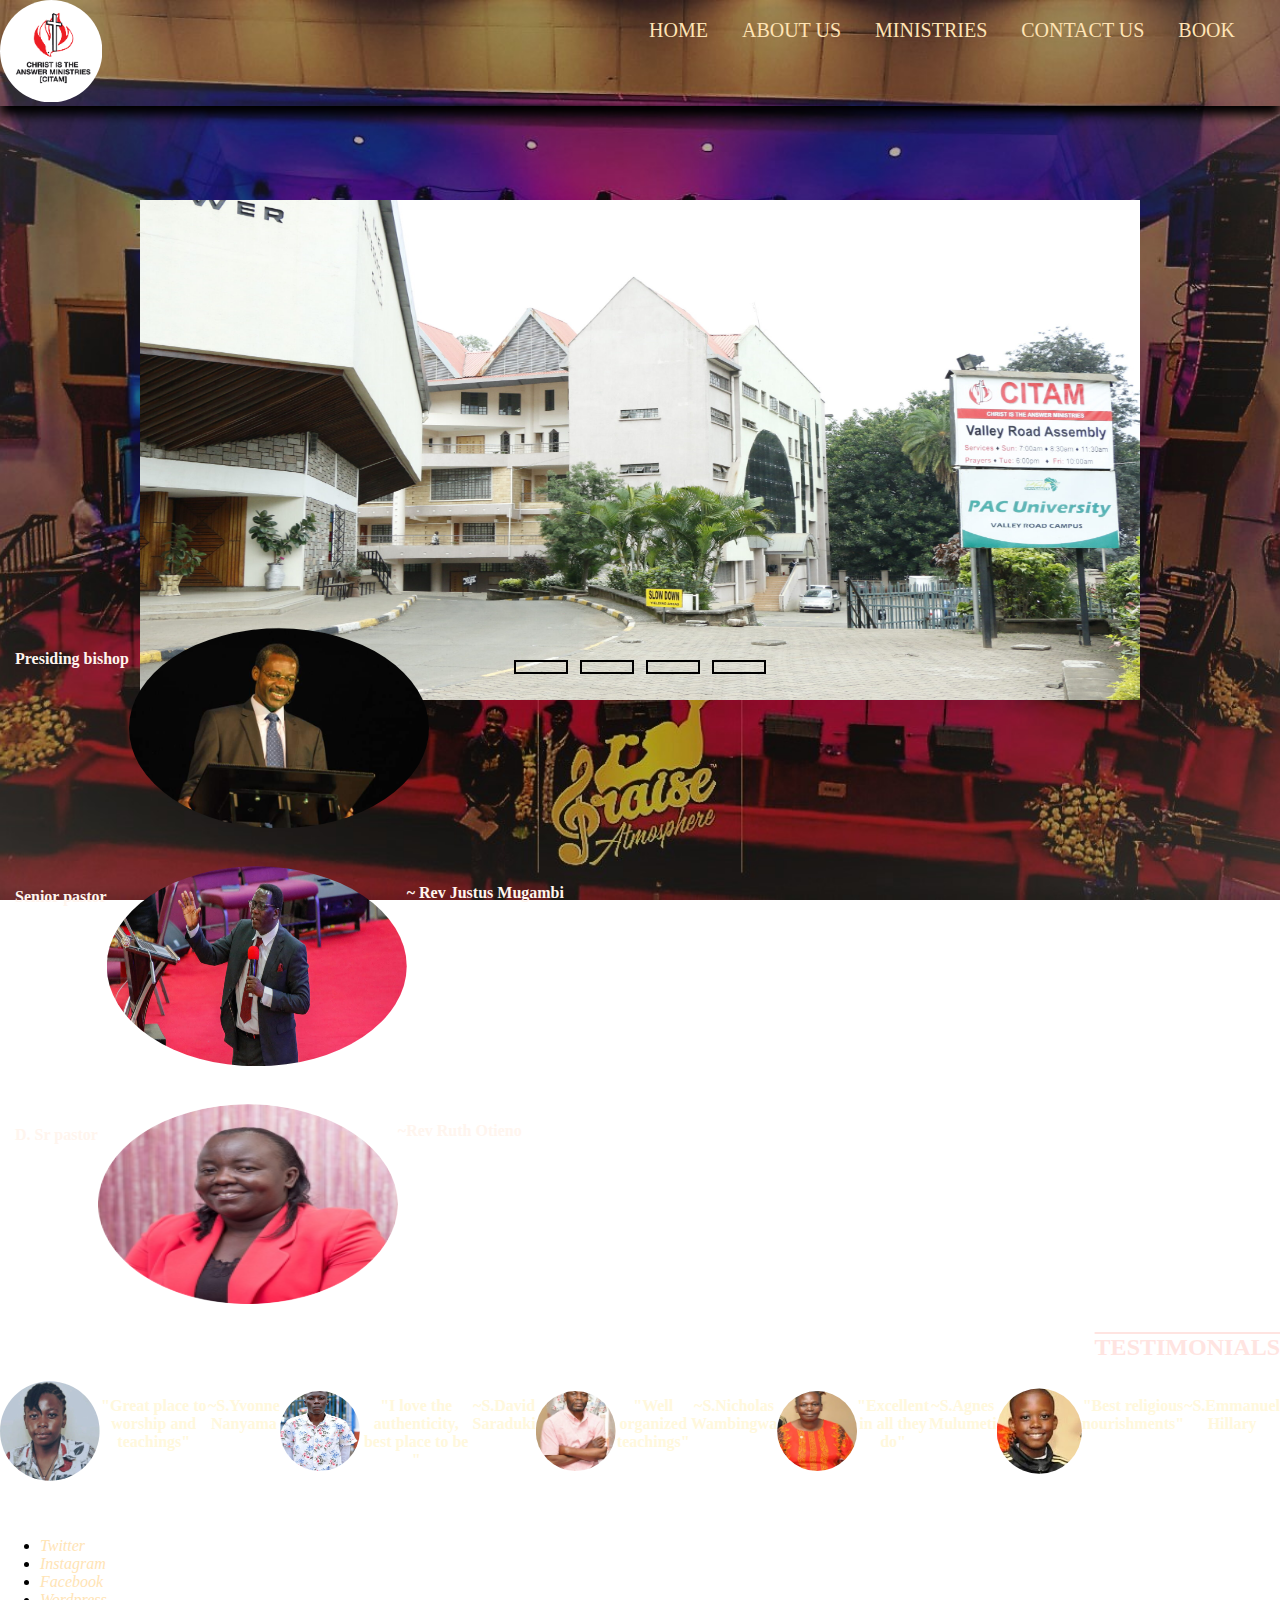
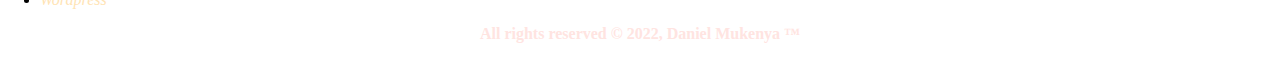
<file: index.html>
<!DOCTYPE html>
<html lang="en">
<head>
    <meta charset="UTF-8">
    <meta http-equiv="X-UA-Compatible" content="IE=edge">
    <meta name="viewport" content="width=device-width, initial-scale=1.0">
    <link rel="stylesheet" href="./CSS/index.css">
    
    <title>CITAM VRD | HOME </title>
</head>
<body>
    <div class="dropdown">
        <nav>
            <img src="./IMAGES/citam.png" alt="logo image" class="logo" width="8%" height="8%">
    
            <ul>
                <li><a href="index.html">HOME</a></li>
                <li><a href="about.html">ABOUT US</a></li>
                <li><a href="#">MINISTRIES</a>
                    <ul>
                        <li><a href="fellow.html">FELLOWSHIP</a></li>
                        <li><a href="child.html">CHILDREN'S</a></li>
                    </ul>
                </li>
                <li><a href="contact.html">CONTACT US</a></li>
                <li> <a href="#">BOOK</a>
                    <ul>
                        <li><a href="pray.html">PRAYERS</a></li>
                        <li><a href="counsell.html">COUNSELLING</a></li>
                    </ul>
                </li>
            </ul>
                
        </nav>

        <div class="slidershow middle">

            <div class="slides">
                <input type="radio" name="r" id="r1" checked>
                <input type="radio" name="r" id="r2">
                <input type="radio" name="r" id="r3">
                <input type="radio" name="r" id="r4">
                
    
                <div class="slide s1" >
                    <img src="./IMAGES/cit1.jpg" alt="church photo">
                </div>
    
                <div class="slide">
                    <img src="./IMAGES/cit2.jpg" alt="church photo">
                </div>
    
                <div class="slide">
                    <img src="./IMAGES/cit3.jpg" alt="church photo">
                </div>
    
                <div class="slide">
                    <img src="./IMAGES/cit4.jpg" alt="church photo">
                </div>
    
            </div>
    
            <div class="navigation">
                <label for="r1" class="bar"></label>
                <label for="r2" class="bar"></label>
                <label for="r3" class="bar"></label>
                <label for="r4" class="bar"></label>
            </div>
    
        </div>
               
     </div> <br> <br> <br> <br> <br> <br> <br> <br> <br> <br> <br> <br> <br> <br> <br> <br> <br> <br> <br> <br> <br> <br> <br> <br> 
     <!--jumbotron-->
     <div class="pastoral">
         <h1>PASTORAL TEAM</h1>
         <article>
             <h4>Presiding bishop</h4>
             <img src="./IMAGES/calisto.jpg" alt="image of bishop" width="300px" height="200px"> <br>
             ~Bishop Rev Dr. Calisto Odede
         </article> <br>

         <article>
             <h4>Senior pastor</h4>
             <img src="./IMAGES/justus.jpg" alt="image of pastor" width="300px" height="200px"> <br>
             ~ Rev Justus Mugambi
         </article> <br>

         <article>
             <h4>D. Sr pastor</h4>
             <img src="./IMAGES/Ruth.png" alt="image of pastor" width="300px" height="200px"> <br>
             ~Rev Ruth Otieno
         </article>
     </div>

     <h2>TESTIMONIALS</h2>

     <div class="reviews">
             <img src="./IMAGES/yvonne.jpg" alt="image" width="200px" height="100px"> <br>
             <p>"Great place to worship and teachings"</p> <br>
            <p>~S.Yvonne Nanyama</p><br> <br>

             <img src="./IMAGES/davincii.jpg" alt="image" width="200px" height="100px"> <br>
             <p>"I love the authenticity, best place to be "</p> <br>
            <p>~S.David Saraduki</p> <br> <br>

            <img src="./IMAGES/mzae.PNG" alt="image" width="200px" height="100px"> <br>
            <p>"Well organized teachings"</p>
            <p>~S.Nicholas Wambingwa</p> <br> <br>

            <img src="./IMAGES/maah.PNG" alt="image" width="200px" height="100px"> <br>
            <p>"Excellent in all they do"</p>
            <p>~S.Agnes Mulumeti</p> <br> <br>

            <img src="./IMAGES/manu.PNG" alt="image" width="200px" height="100px"> <br>
            <p>"Best religious nourishments"</p>
            <p>~S.Emmanuel Hillary</p> <br> <br>

     </div> <br> <br>

     <!--footer section-->
     <div class="smlinks">
        <ul>
            <li><a href="https://twitter.com/CitamVrdKE">Twitter</a></li>
            <li><a href="https://www.instagram.com/citamvrdke/">Instagram</a></li>
            <li><a href="https://www.facebook.com/citamvrdke">Facebook</a></li>
            <li><a href="https://citamblog.wordpress.com/">Wordpress</a></li>
        </ul>
    </div>

    <p>All rights reserved &copy; 2022, Daniel Mukenya &trade;</p>
     
</body>
</html>
</file>
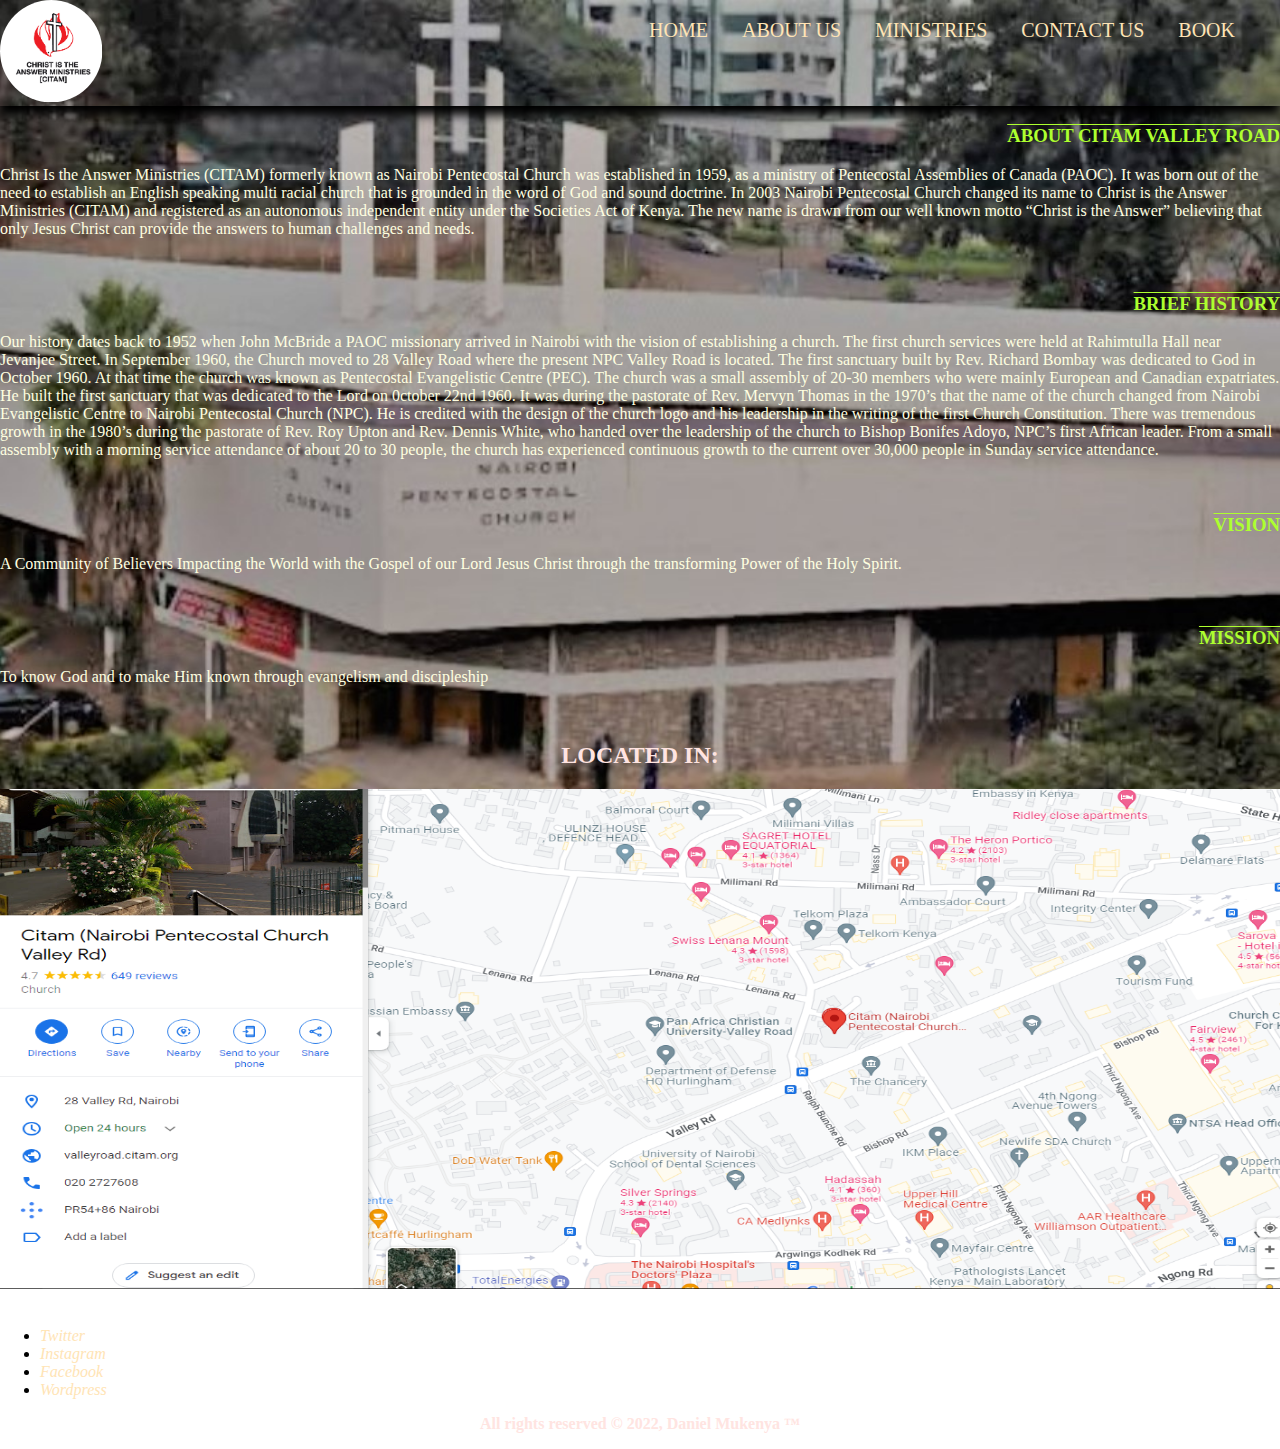
<file: about.html>
<!DOCTYPE html>
<html lang="en">
<head>
    <meta charset="UTF-8">
    <meta http-equiv="X-UA-Compatible" content="IE=edge">
    <meta name="viewport" content="width=device-width, initial-scale=1.0">
    <link rel="stylesheet" href="./CSS/about.css">
    <title>CITAM VRD | ABOUT</title>
</head>
<body>
    <div class="dropdown">
        <nav>
            <img src="./IMAGES/citam.png" alt="logo image" class="logo" width="8%" height="8%">
    
            <ul>
                <li><a href="index.html">HOME</a></li>
                <li><a href="about.html">ABOUT US</a></li>
                <li><a href="#">MINISTRIES</a>
                    <ul>
                        <li><a href="fellow.html">FELLOWSHIP</a></li>
                        <li><a href="child.html">CHILDREN'S</a></li>
                    </ul>
                </li>
                <li><a href="contact.html">CONTACT US</a></li>
                <li> <a href="#">BOOK</a>
                    <ul>
                        <li><a href="pray.html">PRAYERS</a></li>
                        <li><a href="counsell.html">COUNSELLING</a></li>
                    </ul>
                </li>
            </ul>
                
        </nav>
               
     </div>

     <!--jumbotron-->
     
     <p>
         <article>
             <h3>ABOUT CITAM VALLEY ROAD</h3>
            Christ Is the Answer Ministries (CITAM) formerly known as Nairobi Pentecostal Church was established in 1959, as a ministry of Pentecostal Assemblies of Canada (PAOC). It was born out of the need to establish an English speaking multi racial church that is grounded in the word of God and sound doctrine.

            In 2003 Nairobi Pentecostal Church changed its name to Christ is the Answer Ministries (CITAM) and registered as an autonomous independent entity under the Societies Act of Kenya. The new name is drawn from our well known motto “Christ is the Answer” believing that only Jesus Christ can provide the answers to human challenges and needs.

         </article> <br> <br>

         <article>
             <h3>BRIEF HISTORY</h3>
             Our history dates back to 1952 when John McBride a PAOC missionary arrived in Nairobi with the vision of establishing a church.
The first church services were held at Rahimtulla Hall near Jevanjee Street. In September 1960, the Church moved to 28 Valley Road where the present NPC Valley Road is located. The first sanctuary built by Rev. Richard Bombay was dedicated to God in October 1960. At that time the church was known as Pentecostal Evangelistic Centre (PEC).

The church was a small assembly of 20-30 members who were mainly European and Canadian expatriates. He built the first sanctuary that was dedicated to the Lord on 0ctober 22nd 1960. It was during the pastorate of Rev. Mervyn Thomas in the 1970’s that the name of the church changed from Nairobi Evangelistic Centre to Nairobi Pentecostal Church (NPC). He is credited with the design of the church logo and his leadership in the writing of the first Church Constitution.

There was tremendous growth in the 1980’s during the pastorate of Rev. Roy Upton and Rev. Dennis White, who handed over the leadership of the church to Bishop Bonifes Adoyo, NPC’s first African leader.

From a small assembly with a morning service attendance of about 20 to 30 people, the church has experienced continuous growth to the current over 30,000 people in Sunday service attendance.

         </article> <br> <br>

         <article>
             <h3>VISION</h3>
             A Community of Believers Impacting the World with the Gospel of our Lord Jesus Christ through the transforming Power of the Holy Spirit.

         </article> <br> <br>

         <article>
             <h3>MISSION</h3>
             To know God and to make Him known through evangelism and discipleship
         </article> <br> <br> 
     </p>

     <h2>LOCATED IN:</h2>
     <div class="locator">
         <img src="./IMAGES/location.PNG" alt="location" width="1300px" height="500px">
     </div> <br> 
     <div class="smlinks">
        <ul>
            <li><a href="https://twitter.com/CitamVrdKE">Twitter</a></li>
            <li><a href="https://www.instagram.com/citamvrdke/">Instagram</a></li>
            <li><a href="https://www.facebook.com/citamvrdke">Facebook</a></li>
            <li><a href="https://citamblog.wordpress.com/">Wordpress</a></li>
        </ul>
    </div>

    <p>All rights reserved &copy; 2022, Daniel Mukenya &trade;</p>
</body>
</body>
</html>
</file>
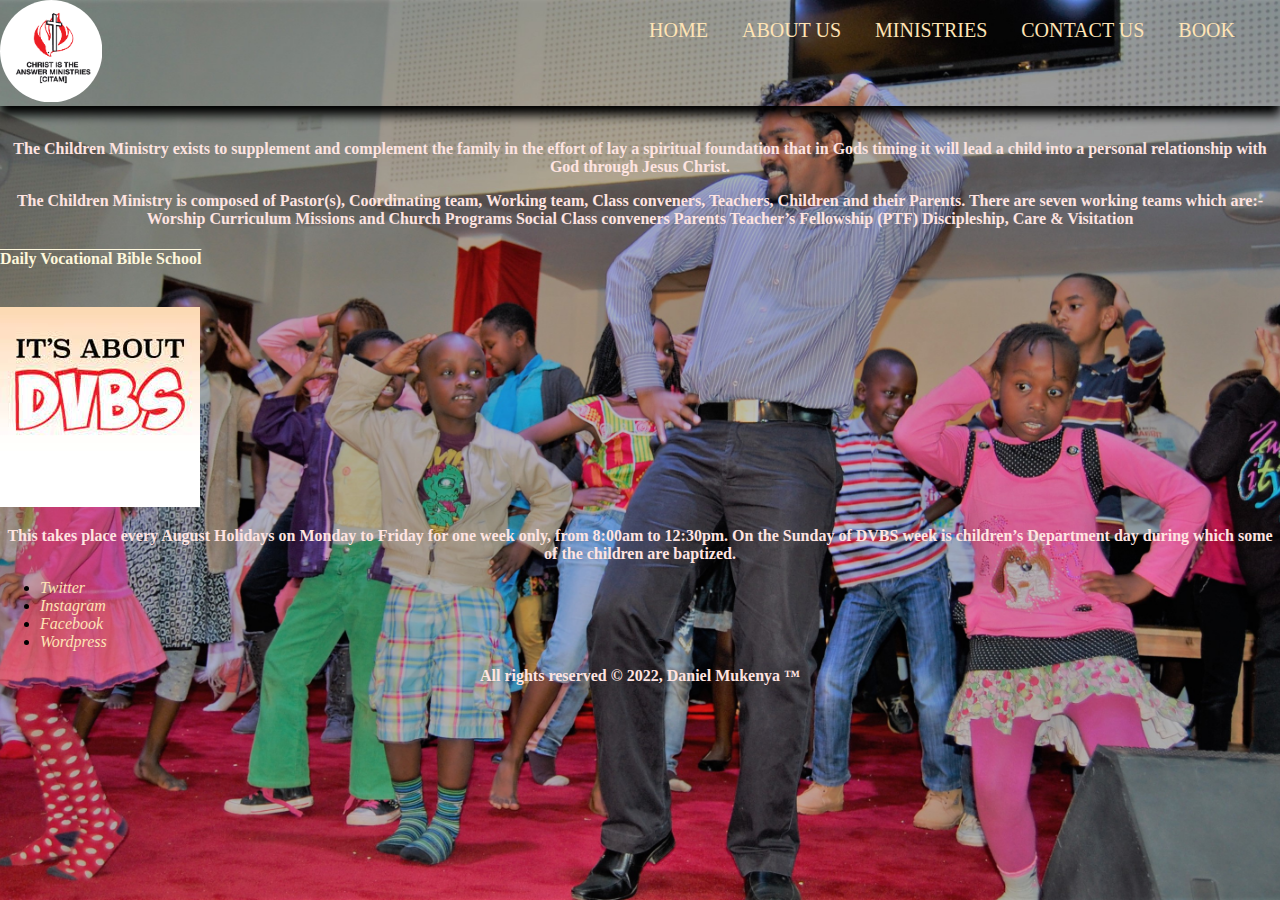
<file: child.html>
<!DOCTYPE html>
<html lang="en">
<head>
    <meta charset="UTF-8">
    <meta http-equiv="X-UA-Compatible" content="IE=edge">
    <meta name="viewport" content="width=device-width, initial-scale=1.0">
    <link rel="stylesheet" href="./CSS/child.css">
    <title>CITAM VRD | CHILDREN'S MIN</title>
</head>
<body>
    <div class="dropdown">
        <nav>
            <img src="./IMAGES/citam.png" alt="logo image" class="logo" width="8%" height="8%">
    
            <ul>
                <li><a href="index.html">HOME</a></li>
                <li><a href="about.html">ABOUT US</a></li>
                <li><a href="#">MINISTRIES</a>
                    <ul>
                        <li><a href="fellow.html">FELLOWSHIP</a></li>
                        <li><a href="child.html">CHILDREN'S</a></li>
                    </ul>
                </li>
                <li><a href="contact.html">CONTACT US</a></li>
                <li> <a href="#">BOOK</a>
                    <ul>
                        <li><a href="pray.html">PRAYERS</a></li>
                        <li><a href="counsell.html">COUNSELLING</a></li>
                    </ul>
                </li>
            </ul>
                
        </nav>
    
     </div> <br> 

     <div class="toto">
         <p>The Children Ministry exists to supplement and complement the family in the effort of lay a spiritual foundation that in Gods timing it will lead a child into a personal relationship with God through Jesus Christ.

         </p>

         <p>
            The Children Ministry is composed of Pastor(s), Coordinating team, Working team, Class conveners, Teachers, Children and their Parents. There are seven working teams which are:-
            Worship
            Curriculum
            Missions and Church
            Programs
            Social
            Class conveners
            Parents Teacher’s Fellowship (PTF)
            Discipleship, Care & Visitation
         </p>

         <div class="dvbs">
             <h4>Daily Vocational Bible School</h4> <br>
             <img src="./IMAGES/dv.jpg" alt="">
             <p>This takes place every August Holidays on Monday to Friday for one week only, from 8:00am to 12:30pm. On the Sunday of DVBS week is children’s Department day during which some of the children are baptized.</p>
         </div>
     </div>


     <div class="smlinks">
        <ul>
            <li><a href="https://twitter.com/CitamVrdKE">Twitter</a></li>
            <li><a href="https://www.instagram.com/citamvrdke/">Instagram</a></li>
            <li><a href="https://www.facebook.com/citamvrdke">Facebook</a></li>
            <li><a href="https://citamblog.wordpress.com/">Wordpress</a></li>
        </ul>
    </div>

    <p>All rights reserved &copy; 2022, Daniel Mukenya &trade;</p>
</body>
</body>
</html>
</file>
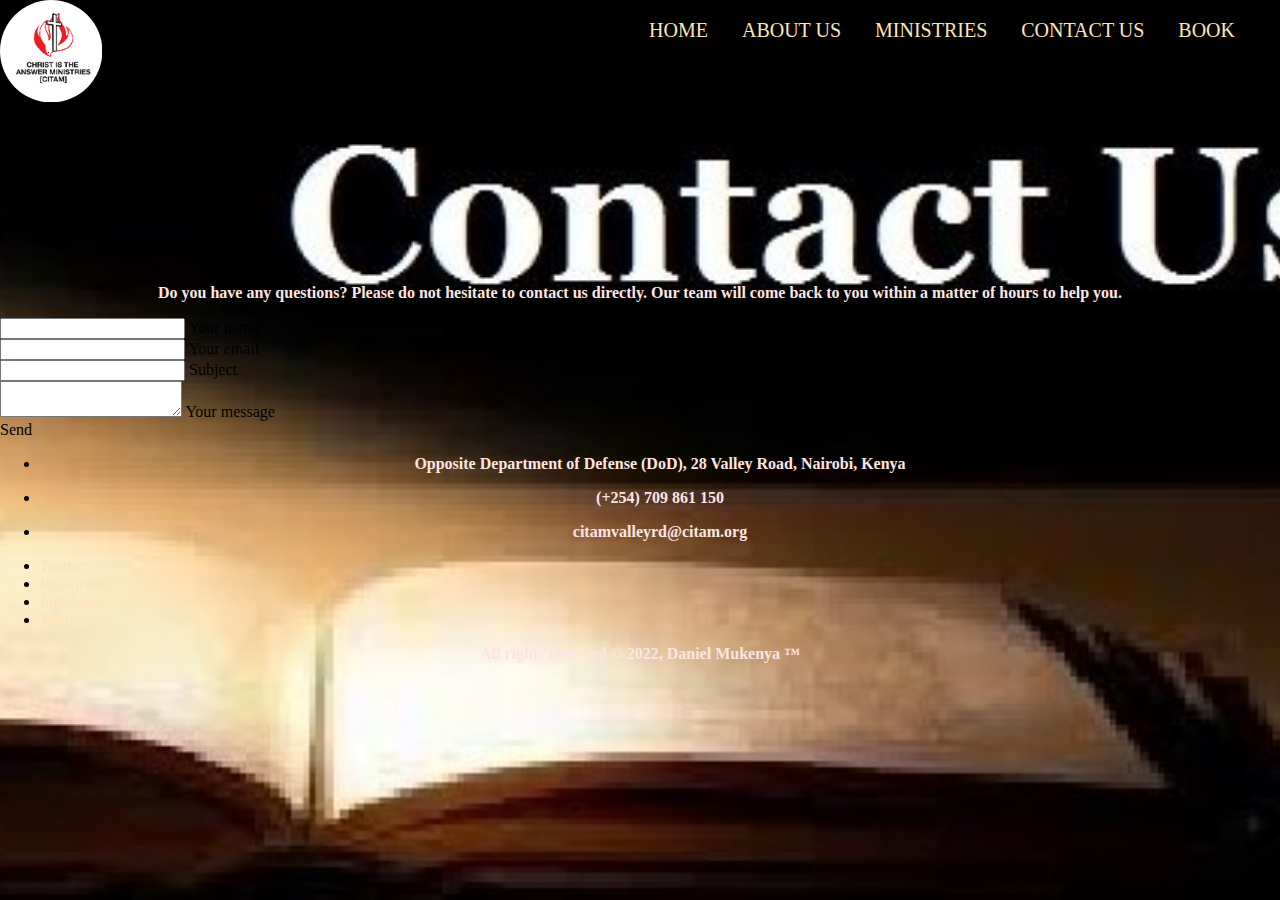
<file: contact.html>
<!DOCTYPE html>
<html lang="en">
<head>
    <meta charset="UTF-8">
    <meta http-equiv="X-UA-Compatible" content="IE=edge">
    <meta name="viewport" content="width=device-width, initial-scale=1.0">
    <!-- CSS only -->
<link href="https://cdn.jsdelivr.net/npm/bootstrap@5.2.0-beta1/dist/css/bootstrap.min.css" rel="stylesheet" integrity="sha384-0evHe/X+R7YkIZDRvuzKMRqM+OrBnVFBL6DOitfPri4tjfHxaWutUpFmBp4vmVor" crossorigin="anonymous">
<!-- JavaScript Bundle with Popper -->
<script src="https://cdn.jsdelivr.net/npm/bootstrap@5.2.0-beta1/dist/js/bootstrap.bundle.min.js" integrity="sha384-pprn3073KE6tl6bjs2QrFaJGz5/SUsLqktiwsUTF55Jfv3qYSDhgCecCxMW52nD2" crossorigin="anonymous"></script>
    <link rel="stylesheet" href="./CSS/contact.css">
    <title>CITAM VRD | CONTACT-US</title>
</head>
<body>
    <div class="dropdown">
        <nav>
            <img src="./IMAGES/citam.png" alt="logo image" class="logo" width="8%" height="8%">
    
            <ul>
                <li><a href="index.html">HOME</a></li>
                <li><a href="about.html">ABOUT US</a></li>
                <li><a href="#">MINISTRIES</a>
                    <ul>
                        <li><a href="fellow.html">FELLOWSHIP</a></li>
                        <li><a href="child.html">CHILDREN'S</a></li>
                    </ul>
                </li>
                <li><a href="contact.html">CONTACT US</a></li>
                <li> <a href="#">BOOK</a>
                    <ul>
                        <li><a href="pray.html">PRAYERS</a></li>
                        <li><a href="counsell.html">COUNSELLING</a></li>
                    </ul>
                </li>
            </ul> 
        </nav> <br> <br> <br> <br> <br> <br> <br> <br> <br> 

<div class="container">
<section class="mb-4">

    <p class="text-center w-responsive mx-auto mb-5">Do you have any questions? Please do not hesitate to contact us directly. Our team will come back to you within
        a matter of hours to help you.</p>

    <div class="row">

        
        <div class="col-md-9 mb-md-0 mb-5">
            <form id="contact-form" name="contact-form" action="mail.php" method="POST">

                
                <div class="row">

                    
                    <div class="col-md-6">
                        <div class="md-form mb-0">
                            <input type="text" id="name" name="name" class="form-control" required>
                            <label for="name" class="">Your name</label>
                        </div>
                    </div>
                    

                    
                    <div class="col-md-6">
                        <div class="md-form mb-0">
                            <input type="text" id="email" name="email" class="form-control" required>
                            <label for="email" class="">Your email</label>
                        </div>
                    </div>

                </div>
                
                <div class="row">
                    <div class="col-md-12">
                        <div class="md-form mb-0">
                            <input type="text" id="subject" name="subject" class="form-control" required>
                            <label for="subject" class="">Subject</label>
                        </div>
                    </div>
                </div>
                
                <div class="row">

                    <div class="col-md-12">

                        <div class="md-form">
                            <textarea type="text" id="message" name="message" rows="2" class="form-control md-textarea" required></textarea>
                            <label for="message">Your message</label>
                        </div>

                    </div>
                </div>

            </form>

            <div class="text-center text-md-left">
                <a class="btn btn-primary" onclick="document.getElementById('contact-form').submit();">Send</a>
            </div>
            <div class="status"></div>
        </div>
        <div class="col-md-3 text-center">
            <ul class="list-unstyled mb-0">
                <li><i class="fas fa-map-marker-alt fa-2x"></i>
                    <p>Opposite Department of Defense (DoD), 28 Valley Road, Nairobi, Kenya</p>
                </li>

                <li><i class="fas fa-phone mt-4 fa-2x"></i>
                    <p>(+254) 709 861 150</p>
                </li>

                <li><i class="fas fa-envelope mt-4 fa-2x"></i>
                    <p>citamvalleyrd@citam.org</p>
                </li>
            </ul>
        </div>
    </div>

</section>
</div>
<!--Section: Contact v.2-->

        <div class="smlinks">
            <ul>
                <li><a href="https://twitter.com/CitamVrdKE">Twitter</a></li>
                <li><a href="https://www.instagram.com/citamvrdke/">Instagram</a></li>
                <li><a href="https://www.facebook.com/citamvrdke">Facebook</a></li>
                <li><a href="https://citamblog.wordpress.com/">Wordpress</a></li>
            </ul>
        </div>
    
        <p>All rights reserved &copy; 2022, Daniel Mukenya &trade;</p>
               
     </div>
</body>
</body>
</html>
</file>
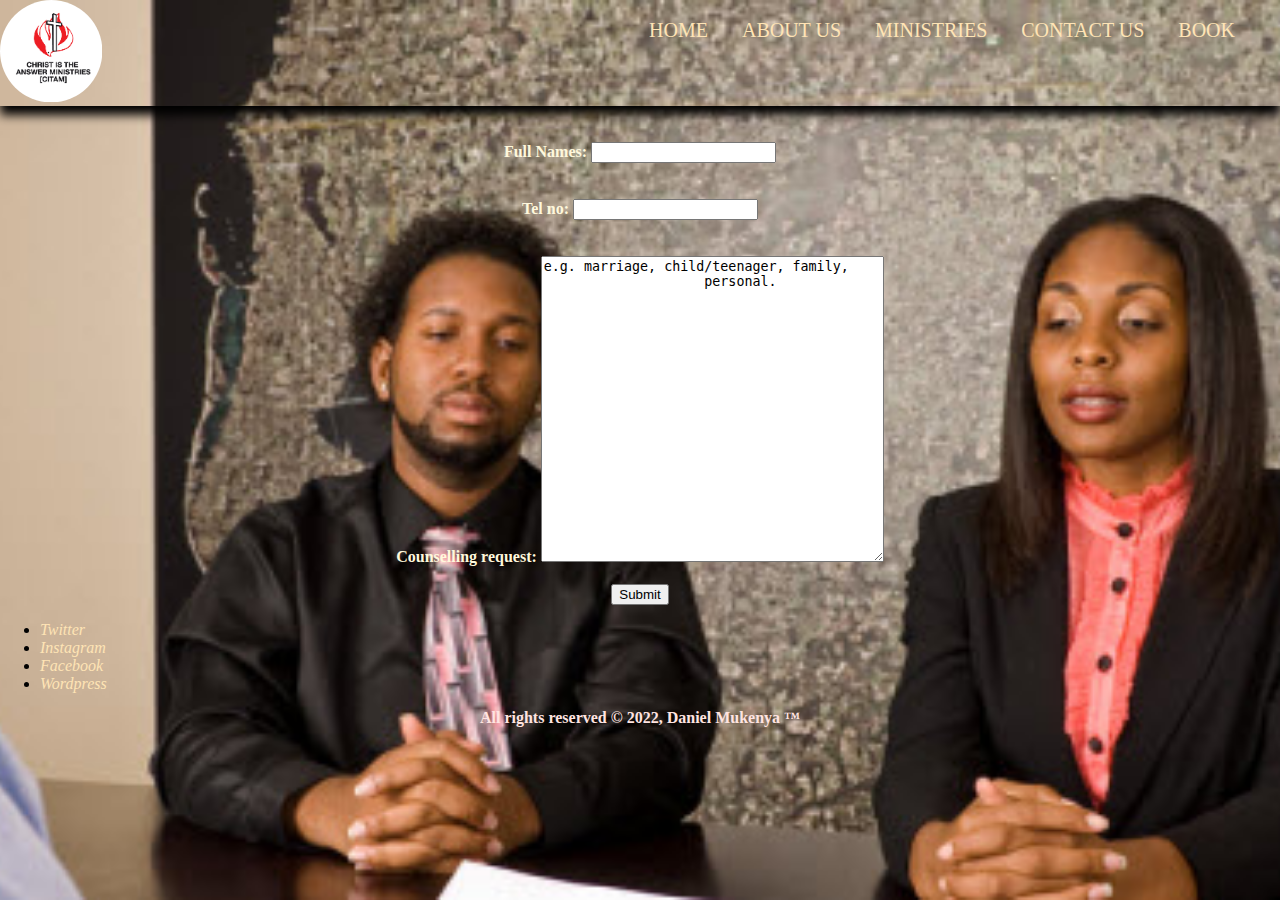
<file: counsell.html>
<!DOCTYPE html>
<html lang="en">
<head>
    <meta charset="UTF-8">
    <meta http-equiv="X-UA-Compatible" content="IE=edge">
    <meta name="viewport" content="width=device-width, initial-scale=1.0">
    <link rel="stylesheet" href="./CSS/counsell.css">
    <title>CITAM VRD | COUNSELLING</title>
</head>
<body>
    <div class="dropdown">
        <nav>
            <img src="./IMAGES/citam.png" alt="logo image" class="logo" width="8%" height="8%">
    
            <ul>
                <li><a href="index.html">HOME</a></li>
                <li><a href="about.html">ABOUT US</a></li>
                <li><a href="#">MINISTRIES</a>
                    <ul>
                        <li><a href="fellow.html">FELLOWSHIP</a></li>
                        <li><a href="child.html">CHILDREN'S</a></li>
                    </ul>
                </li>
                <li><a href="contact.html">CONTACT US</a></li>
                <li> <a href="#">BOOK</a>
                    <ul>
                        <li><a href="pray.html">PRAYERS</a></li>
                        <li><a href="counsell.html">COUNSELLING</a></li>
                    </ul>
                </li>
            </ul>
                
        </nav> <br> <br>

        <div class="container">
            <form action="">
                <label for="name">Full Names:</label>
                <input type="text" name="name" id="name" required> <br> <br> <br>

                <label for="phone">Tel no:</label>
                <input type="text" name="phone" id="name" required> <br> <br> <br>

                <label for="counsell">Counselling request:</label>
                <textarea name="" id="" cols="40" rows="20">e.g. marriage, child/teenager, family,
                    personal.
                </textarea> <br> <br>
                <button type="submit">Submit</button>
                
            </form>
        </div>

        <div class="smlinks">
            <ul>
                <li><a href="https://twitter.com/CitamVrdKE">Twitter</a></li>
                <li><a href="https://www.instagram.com/citamvrdke/">Instagram</a></li>
                <li><a href="https://www.facebook.com/citamvrdke">Facebook</a></li>
                <li><a href="https://citamblog.wordpress.com/">Wordpress</a></li>
            </ul>
        </div>
    
        <p>All rights reserved &copy; 2022, Daniel Mukenya &trade;</p>
         
               
     </div>
</body>
</body>
</html>
</file>
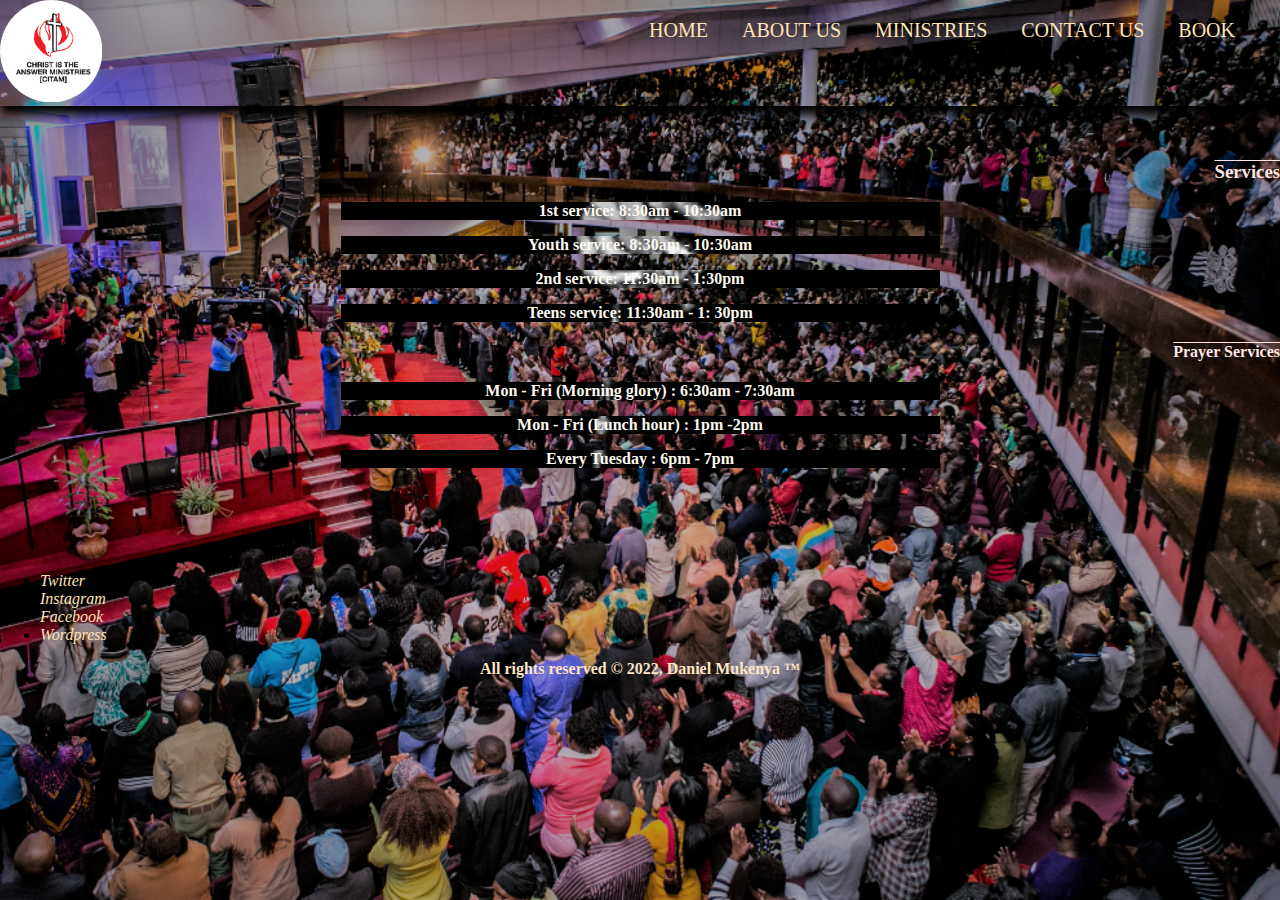
<file: fellow.html>
<!DOCTYPE html>
<html lang="en">
<head>
    <meta charset="UTF-8">
    <meta http-equiv="X-UA-Compatible" content="IE=edge">
    <meta name="viewport" content="width=device-width, initial-scale=1.0">
    <link rel="stylesheet" href="./CSS/fellow.css">
    <title>CITAM VRD | FELLOWSHIP</title>
</head>
<body>
    <div class="dropdown">
        <nav>
            <img src="./IMAGES/citam.png" alt="logo image" class="logo" width="8%" height="8%">
    
            <ul>
                <li><a href="index.html">HOME</a></li>
                <li><a href="about.html">ABOUT US</a></li>
                <li><a href="#">MINISTRIES</a>
                    <ul>
                        <li><a href="fellow.html">FELLOWSHIP</a></li>
                        <li><a href="child.html">CHILDREN'S</a></li>
                    </ul>
                </li>
                <li><a href="contact.html">CONTACT US</a></li>
                <li> <a href="#">BOOK</a>
                    <ul>
                        <li><a href="pray.html">PRAYERS</a></li>
                        <li><a href="counsell.html">COUNSELLING</a></li>
                    </ul>
                </li>
            </ul>
        </nav> <br> <br>

        <div class="fellowship">
            <div class="services">
                <h3>Services</h3>
                <p>1st service: 8:30am - 10:30am </p>
                <p>Youth service: 8:30am - 10:30am </p>
                <p>2nd service: 11:30am - 1:30pm </p>
                <p>Teens service: 11:30am - 1: 30pm</p>

                <h4>Prayer Services</h4>
                <p>Mon - Fri (Morning glory) : 6:30am - 7:30am </p>
                <p>Mon - Fri (Lunch hour) : 1pm -2pm</p>
                <p>Every Tuesday : 6pm - 7pm</p>
                
            </div>
        </div> <br> <br> <br> <br>
        <div class="smlinks">
            <ul>
                <li><a href="https://twitter.com/CitamVrdKE">Twitter</a></li>
                <li><a href="https://www.instagram.com/citamvrdke/">Instagram</a></li>
                <li><a href="https://www.facebook.com/citamvrdke">Facebook</a></li>
                <li><a href="https://citamblog.wordpress.com/">Wordpress</a></li>
            </ul>
        </div>
    
        <div class="right">
         All rights reserved &copy; 2022, Daniel Mukenya &trade;
        </div>
     </div>
</body>
</body>
</html>
</file>
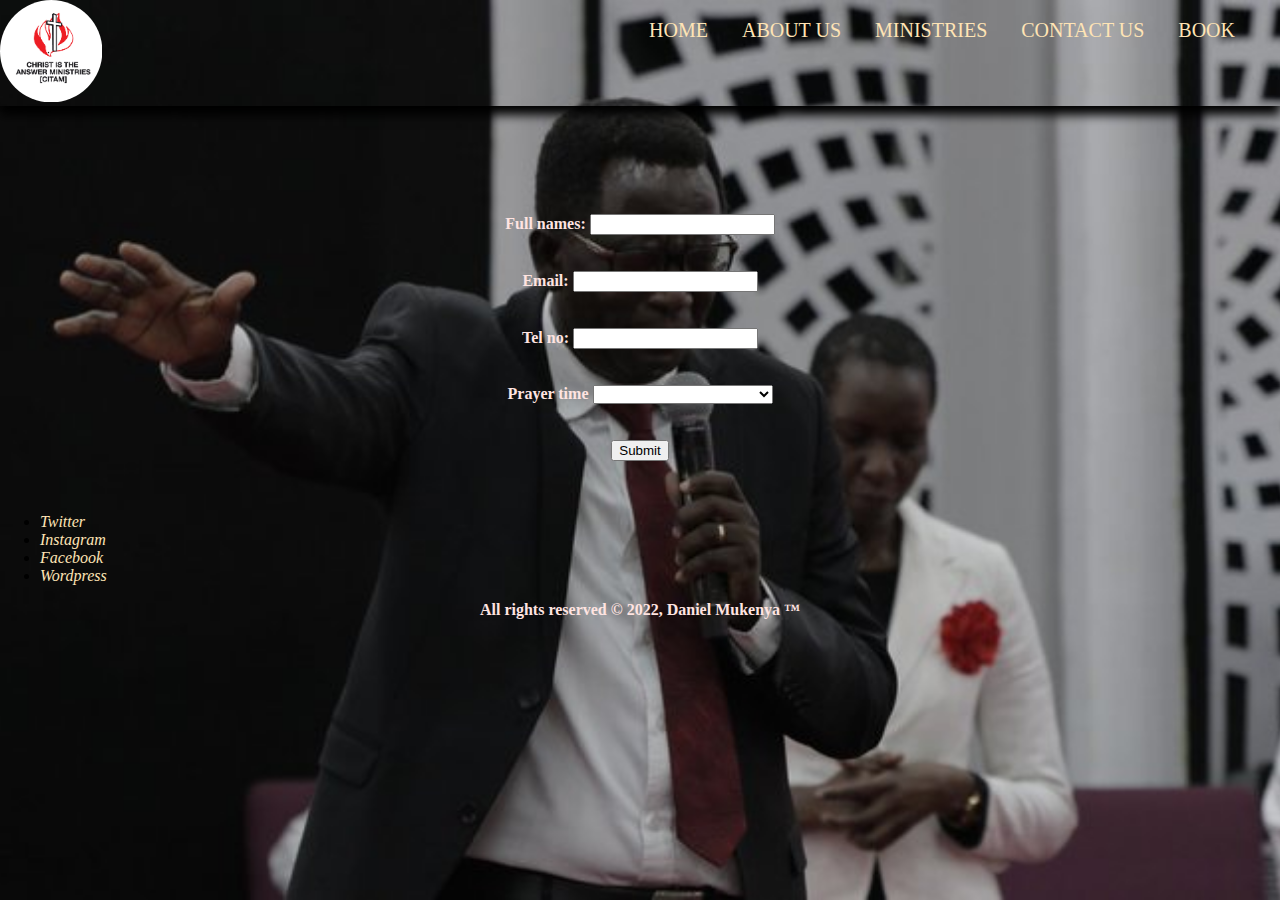
<file: pray.html>
<!DOCTYPE html>
<html lang="en">
<head>
    <meta charset="UTF-8">
    <meta http-equiv="X-UA-Compatible" content="IE=edge">
    <meta name="viewport" content="width=device-width, initial-scale=1.0">
    <link rel="stylesheet" href="./CSS/pray.css">
    <title>CITAM VRD | PRAYER SESSION</title>
</head>
<body>
    <div class="dropdown">
        <nav>
            <img src="./IMAGES/citam.png" alt="logo image" class="logo" width="8%" height="8%">
    
            <ul>
                <li><a href="index.html">HOME</a></li>
                <li><a href="about.html">ABOUT US</a></li>
                <li><a href="#">MINISTRIES</a>
                    <ul>
                        <li><a href="fellow.html">FELLOWSHIP</a></li>
                        <li><a href="child.html">CHILDREN'S</a></li>
                    </ul>
                </li>
                <li><a href="contact.html">CONTACT US</a></li>
                <li> <a href="#">BOOK</a>
                    <ul>
                        <li><a href="pray.html">PRAYERS</a></li>
                        <li><a href="counsell.html">COUNSELLING</a></li>
                    </ul>
                </li>
            </ul>  
        </nav>    
     </div> <br> <br> <br> <br> <br> <br>

     <div class="container">
         <form action="">
             <label for="name">Full names:</label>
             <input type="text" name="name" id="name" required> <br> <br> <br>

             <label for="email">Email:</label>
             <input type="email" name="email" id="email" required> <br> <br> <br>

             <label for="phone">Tel no:</label>
             <input type="text" name="phone" id="phone" required> <br> <br> <br>

             <label for="time">Prayer time</label>
             <select name="time" id="time" required>
                 <option value=""></option>
                 <option value="morning">Morning hours</option>
                 <option value="lunch">Lunch hours</option>
                 <option value="evening">Evening hours</option>
                 <option value="private">Private session with clergy</option>
             </select>
             <br> <br> <br>

             <button type="submit">Submit</button>
         </form>
     </div> <br> <br>

     <div class="smlinks">
        <ul>
            <li><a href="https://twitter.com/CitamVrdKE">Twitter</a></li>
            <li><a href="https://www.instagram.com/citamvrdke/">Instagram</a></li>
            <li><a href="https://www.facebook.com/citamvrdke">Facebook</a></li>
            <li><a href="https://citamblog.wordpress.com/">Wordpress</a></li>
        </ul>
    </div>

    <p>All rights reserved &copy; 2022, Daniel Mukenya &trade;</p>


</body>
</body>
</html>
</file>
<file: CSS/index.css>
body {
    margin: 0;
    padding: 0;
    font-family:cursive;
    background-image:url(../IMAGES/back1.jpg);
    background-position:center;
    background-repeat: no-repeat;
    background-attachment: fixed;
    background-size: cover;
}

.dropdown {
    margin: 0 auto;
}

nav {
    box-shadow: 0 9px 10px;
}

nav ul {
    padding: 0;
    margin: 0;
    float: right;
    margin-right: 30px;
}

nav ul li {
    position: relative;
    list-style: none;
    display: inline-block;

}

nav ul li a {
    display: block;
    padding: 0 15px;
    color:moccasin;
    text-decoration: none;
    line-height: 60px;
    font-size: 20px;
}

nav ul li a:hover {
    color:dodgerblue;
} 

nav ul ul {
    position: absolute;
    top: 60px;
    display: none;
}

nav ul li:hover > ul {
    display: block;

}

nav ul ul li {
    width: 150px;
    float: none;
    display: list-item;
    position: relative;

}

nav ul ul ul li {
    position: relative;
    top: -60px;
    left: 150px;
}

.slidershow {
    width: 1000px;
    height: 500px;
    overflow: hidden;
}

.middle {
    position: absolute;
    top: 50%;
    left: 50%;
    transform: translate(-50%,-50%);
}

.navigation{
    position: absolute;
    bottom: 20px;
    left: 50%;
    transform:translateX(-50%);
    display: flex;

}

.bar{
    width: 50px;
    height: 10px;
    border: 2px solid black;
    margin: 6px;
    cursor: pointer;
    transition: 0.4s;

}

.bar:hover {
    background: #fff;
}

input[name = "r"] {
    position: absolute;
    visibility: hidden;

}

.slides {
    width: 500%;
    height: 100%;
    display: flex;

}

.slide {
    width: 20%;
    transition: 0.6s;

}

.slide img {
    width: 100%;
    height: 100%;
}

#r1:checked ~ .s1 {
    margin-left: 0;
}

#r2:checked ~ .s1 {
    margin-left: -20%;
}

#r3:checked ~ .s1 {
    margin-left: -40%;
}

#r4:checked ~ .s1 {
    margin-left: -60%;
}


.logo {
    clip-path: circle();
}

.nav a {
    text-decoration: none;
    color: moccasin;
    display: flex;
    width: 84%;
    align-items: center;
    margin: auto;
    display: inline-block;
}

article {
    padding:10px 15px;
    display: flex;
    flex-direction: row;
    text-decoration: none;
    font-weight: bold;
    color:seashell;
}

article img {
    clip-path: ellipse();
}

.pastoral h1{
    text-decoration: overline;
    text-align: center;
    color: mistyrose;
}

.reviews h1 {
    color: moccasin;
    text-decoration:overline;
}

.reviews img {
    clip-path: circle();
}

.reviews {
    display:flex;
    flex-direction: row;
}

.reviews p {
    color:cornsilk;
    font-weight: bold;
}

h2 {
    color: mistyrose;
    text-align: right;
    text-decoration: overline;
}

.smlinks ul li a {
    color: moccasin;
    font-style: oblique;
    text-decoration: none;
}

p{
    text-align: center;
    color: mistyrose;
    font-weight: bolder;
}
</file>
<file: CSS/about.css>
body {
    margin: 0;
    padding: 0;
    font-family:cursive;
    background-image:url(../IMAGES/hii.jpg);
    background-position:center;
    background-repeat: no-repeat;
    background-attachment: fixed;
    background-size:cover;
}

.logo {
    clip-path: circle();
}

.dropdown {
    margin: 0 auto;
}

nav {
    box-shadow: 0 9px 10px;
}

nav ul {
    padding: 0;
    margin: 0;
    float: right;
    margin-right: 30px;
}

nav ul li {
    position: relative;
    list-style: none;
    display: inline-block;

}

nav ul li a {
    display: block;
    padding: 0 15px;
    color:moccasin;
    text-decoration: none;
    line-height: 60px;
    font-size: 20px;
}

nav ul li a:hover {
    color:dodgerblue;
} 

nav ul ul {
    position: absolute;
    top: 60px;
    display: none;
}

nav ul li:hover > ul {
    display: block;

}

nav ul ul li {
    width: 150px;
    float: none;
    display: list-item;
    position: relative;

}

nav ul ul ul li {
    position: relative;
    top: -60px;
    left: 150px;
}

article h3 {
    color:greenyellow;
    text-decoration: overline;
    text-align: right;
}

article {
    color:lightyellow;
}

h2 {
    color: mistyrose;
    text-align: center;
}

.locator {
    text-align: center;
}


.smlinks ul li a {
    color: moccasin;
    font-style: oblique;
    text-decoration: none;
}

p{
    text-align: center;
    color: mistyrose;
    font-weight: bolder;
}
</file>
<file: CSS/child.css>
body {
    margin: 0;
    padding: 0;
    font-family:cursive;
    background-image:url(../IMAGES/watoto.jpg);
    background-position:center;
    background-repeat: no-repeat;
    background-attachment: fixed;
    background-size:cover;
}

.logo {
    clip-path: circle();
}

.dropdown {
    margin: 0 auto;
}

nav {
    box-shadow: 0 9px 10px;
}

nav ul {
    padding: 0;
    margin: 0;
    float: right;
    margin-right: 30px;
}

nav ul li {
    position: relative;
    list-style: none;
    display: inline-block;

}

nav ul li a {
    display: block;
    padding: 0 15px;
    color:moccasin;
    text-decoration: none;
    line-height: 60px;
    font-size: 20px;
}

nav ul li a:hover {
    color:dodgerblue;
} 

nav ul ul {
    position: absolute;
    top: 60px;
    display: none;
}

nav ul li:hover > ul {
    display: block;

}

nav ul ul li {
    width: 150px;
    float: none;
    display: list-item;
    position: relative;

}

nav ul ul ul li {
    position: relative;
    top: -60px;
    left: 150px;
}

.smlinks ul li a {
    color: moccasin;
    font-style: oblique;
    text-decoration: none;
}

p{
    text-align: center;
    color: mistyrose;
    font-weight: bolder;
}

h4 {
    color:cornsilk;
    text-decoration: overline;
}
</file>
<file: CSS/contact.css>
body {
    margin: 0;
    padding: 0;
    font-family:cursive;
    background-image:url(../IMAGES/nipigie.jpg);
    background-position:center;
    background-repeat: no-repeat;
    background-attachment: fixed;
    background-size:cover;
}

.logo {
    clip-path: circle();
}

.dropdown {
    margin: 0 auto;
}

nav {
    box-shadow: 0 9px 10px;
}

nav ul {
    padding: 0;
    margin: 0;
    float: right;
    margin-right: 30px;
}

nav ul li {
    position: relative;
    list-style: none;
    display: inline-block;

}

nav ul li a {
    display: block;
    padding: 0 15px;
    color:moccasin;
    text-decoration: none;
    line-height: 60px;
    font-size: 20px;
}

nav ul li a:hover {
    color:dodgerblue;
} 

nav ul ul {
    position: absolute;
    top: 60px;
    display: none;
}

nav ul li:hover > ul {
    display: block;

}

nav ul ul li {
    width: 150px;
    float: none;
    display: list-item;
    position: relative;

}

nav ul ul ul li {
    position: relative;
    top: -60px;
    left: 150px;
}

.smlinks ul li a {
    color: moccasin;
    font-style: oblique;
    text-decoration: none;
}

p{
    text-align: center;
    color: mistyrose;
    font-weight: bolder;
}
</file>
<file: CSS/counsell.css>
body {
    margin: 0;
    padding: 0;
    font-family:cursive;
    background-image:url(../IMAGES/ori.jpg);
    background-position:center;
    background-repeat: no-repeat;
    background-attachment: fixed;
    background-size:cover;
}

.logo {
    clip-path: circle();
}

.dropdown {
    margin: 0 auto;
}

nav {
    box-shadow: 0 9px 10px;
}

nav ul {
    padding: 0;
    margin: 0;
    float: right;
    margin-right: 30px;
}

nav ul li {
    position: relative;
    list-style: none;
    display: inline-block;

}

nav ul li a {
    display: block;
    padding: 0 15px;
    color:moccasin;
    text-decoration: none;
    line-height: 60px;
    font-size: 20px;
}

nav ul li a:hover {
    color:dodgerblue;
} 

nav ul ul {
    position: absolute;
    top: 60px;
    display: none;
}

nav ul li:hover > ul {
    display: block;

}

nav ul ul li {
    width: 150px;
    float: none;
    display: list-item;
    position: relative;

}

nav ul ul ul li {
    position: relative;
    top: -60px;
    left: 150px;
}

.smlinks ul li a {
    color: moccasin;
    font-style: oblique;
    text-decoration: none;
}

p{
    text-align: center;
    color: mistyrose;
    font-weight: bolder;
}

.container {
    text-align: center;
    color:cornsilk;
    font-weight: bolder;
    
}
</file>
<file: CSS/fellow.css>
body {
    margin: 0;
    padding: 0;
    font-family:cursive;
    background-image:url(../IMAGES/5.png);
    background-position:center;
    background-repeat: no-repeat;
    background-attachment: fixed;
    background-size:cover;
}

.logo {
    clip-path: circle();
}

.dropdown {
    margin: 0 auto;
}

nav {
    box-shadow: 0 9px 10px;
}

nav ul {
    padding: 0;
    margin: 0;
    float: right;
    margin-right: 30px;
}

nav ul li {
    position: relative;
    list-style: none;
    display: inline-block;

}

nav ul li a {
    display: block;
    padding: 0 15px;
    color:moccasin;
    text-decoration: none;
    line-height: 60px;
    font-size: 20px;
}

nav ul li a:hover {
    color:dodgerblue;
} 

nav ul ul {
    position: absolute;
    top: 60px;
    display: none;
}

nav ul li:hover > ul {
    display: block;

}

nav ul ul li {
    width: 150px;
    float: none;
    display: list-item;
    position: relative;

}

nav ul ul ul li {
    position: relative;
    top: -60px;
    left: 150px;
}

.smlinks ul li a {
    color: moccasin;
    font-style: oblique;
    text-decoration: none;
}

p{
    text-align: center;
    color:floralwhite;
    font-weight: bolder;
    background-image: url(../IMAGES/kweli.png);
    background-position: center;
    background-repeat: no-repeat;
    background-attachment: fixed;
    background-size: contain;
}

h3 {
    color: mistyrose;
    text-align: end;
    text-decoration: overline;
}

h4 {
    color: mistyrose;
    text-align: end;
    text-decoration: overline;
}

.right {
    color: bisque;
    text-align: center;
    font-weight: bold;
}
</file>
<file: CSS/pray.css>
body {
    margin: 0;
    padding: 0;
    font-family:cursive;
    background-image:url(../IMAGES/pray.jpg);
    background-position:center;
    background-repeat: no-repeat;
    background-attachment: fixed;
    background-size:cover;
}

.logo {
    clip-path: circle();
}

.dropdown {
    margin: 0 auto;
}

nav {
    box-shadow: 0 9px 10px;
}

nav ul {
    padding: 0;
    margin: 0;
    float: right;
    margin-right: 30px;
}

nav ul li {
    position: relative;
    list-style: none;
    display: inline-block;

}

nav ul li a {
    display: block;
    padding: 0 15px;
    color:moccasin;
    text-decoration: none;
    line-height: 60px;
    font-size: 20px;
}

nav ul li a:hover {
    color:dodgerblue;
} 

nav ul ul {
    position: absolute;
    top: 60px;
    display: none;
}

nav ul li:hover > ul {
    display: block;

}

nav ul ul li {
    width: 150px;
    float: none;
    display: list-item;
    position: relative;

}

nav ul ul ul li {
    position: relative;
    top: -60px;
    left: 150px;
}

.container {
    text-align: center;
    color: mistyrose;
    font-weight: bolder;
}

.smlinks ul li a {
    color: moccasin;
    font-style: oblique;
    text-decoration: none;
}

p{
    text-align: center;
    color: mistyrose;
    font-weight: bolder;
}
</file>
